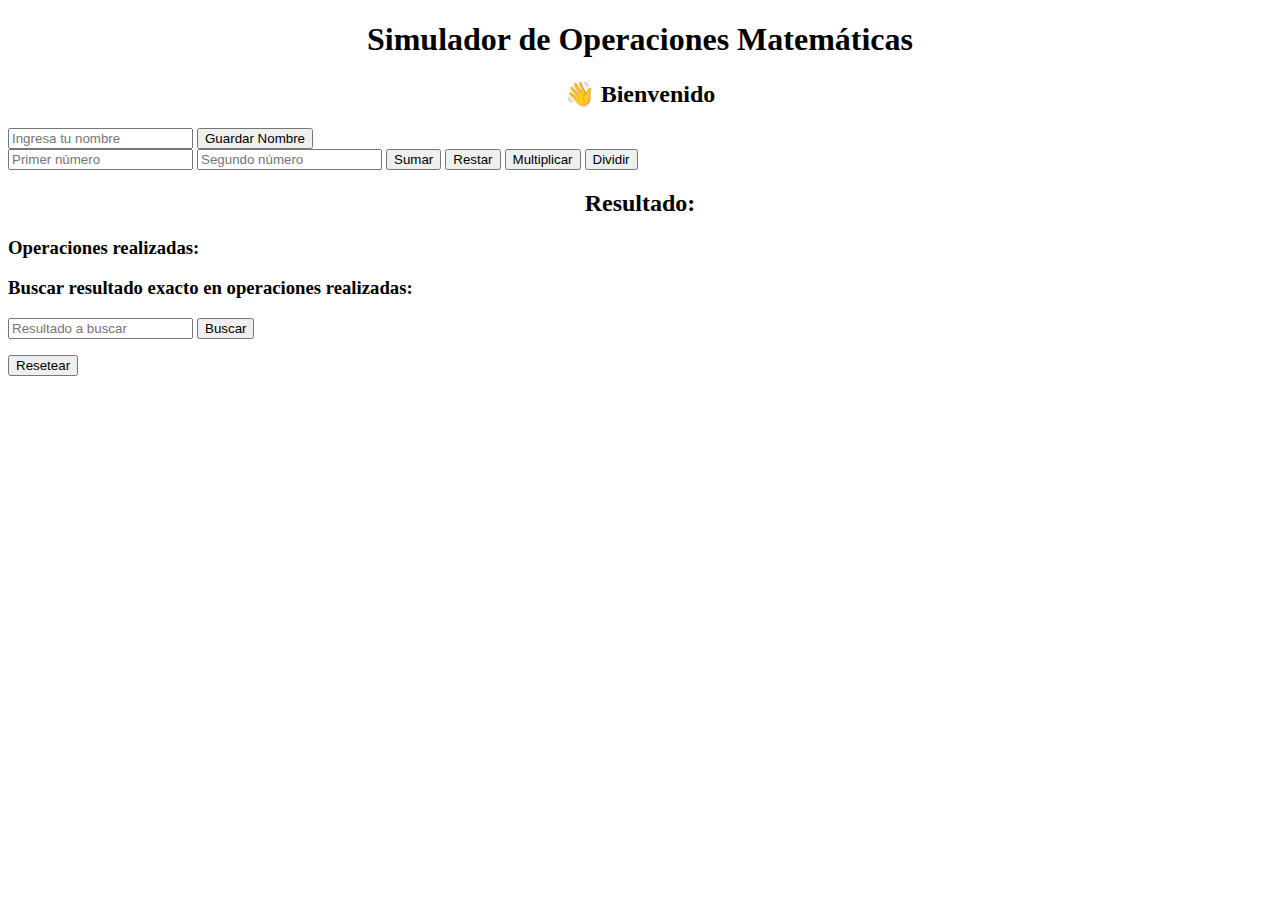
<file: index.html>
<!DOCTYPE html>
<html lang="en">
  <head>
    <meta charset="UTF-8" />
    <meta name="viewport" content="width=device-width, initial-scale=1.0" />
    <meta author="Salome Rodriguez" />
    <meta codehouse_comision="69285" />
    <script src="JS/index.js" defer></script>
    <link rel="stylesheet" href="CSS/style.css" />
    <title>Entrega 2</title>
  </head>
  <body>
    <h1>Simulador de Operaciones Matemáticas</h1>

    <section id="nombre-section">
      <h2>👋 Bienvenido</h2>
      <div id="saludo-usuario"></div>
      <input type="text" id="nombreUsuario" placeholder="Ingresa tu nombre" />
      <button id="guardarNombre">Guardar Nombre</button>
    </section>

    <section id="input-section">
      <input type="number" id="numero1" placeholder="Primer número" />
      <input type="number" id="numero2" placeholder="Segundo número" />
      <button id="btnSumar">Sumar</button>
      <button id="btnRestar">Restar</button>
      <button id="btnMultiplicar">Multiplicar</button>
      <button id="btnDividir">Dividir</button>
    </section>

    <section>
      <h2>Resultado:</h2>
      <div id="resultado"></div>

      <!-- NUEVO: Lista de operaciones realizadas -->
      <h3>Operaciones realizadas:</h3>
      <ul id="listaOperaciones"></ul>
    </section>

    <h3>Buscar resultado exacto en operaciones realizadas:</h3>
    <input type="number"
      id="buscarResultado"
      placeholder="Resultado a buscar"
    />
    <button id="btnBuscar">Buscar</button>
    <p id="resultadoBusqueda"></p>

    <button id="btnReset">Resetear</button>
  </body>
</html>
</file>
<file: CSS/style.css>
h1, h2 {
    text-align: center;
  }      
  #resultado {
    font-weight: bold;
    margin-top: 10px;
    text-align: center;
  }
  #btnReset{
    display: block;
    margin-right: auto;
  }
</file>
